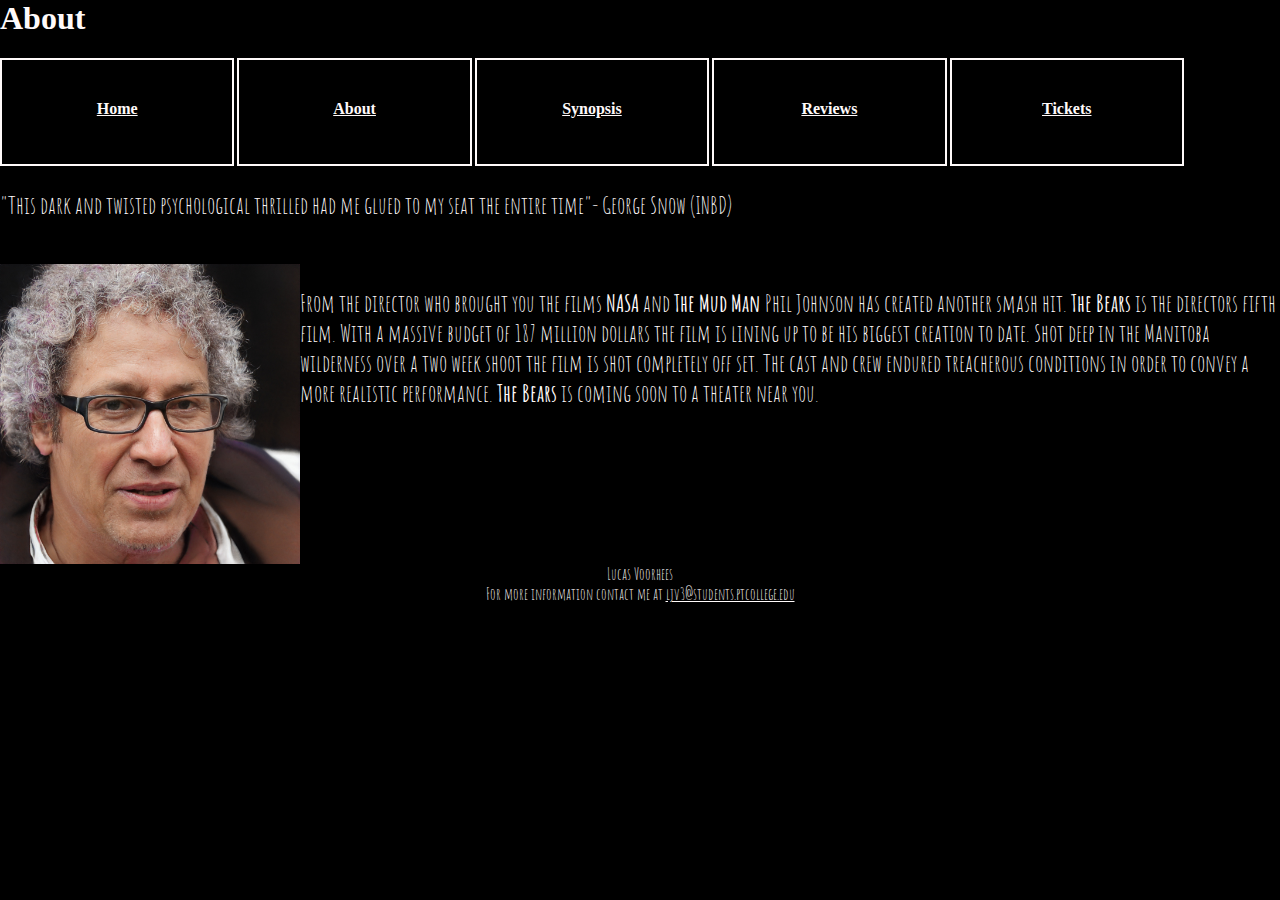
<file: The Bears/about.html>
<!DOCTYPE html>
<html lang="en">
    <head>
        <link rel="stylesheet" href="style.css" type="text/css">
        <title>
            About: Bears Movie
        </title>
        <script src="modernizr.custom.05819.js"></script>
    </head>
    <body>
        <header>
            <h1>About</h1>
        </header>

        <nav>
            <h4>
                <a href="index.html">Home</a>
                <a href="about.html">About</a> 
                <a href="synopsis.html">Synopsis</a> 
                <a href="reviews.html">Reviews</a> 
                <a href="tickets.html">Tickets</a>
            </h4>
        </nav>

        <main>
            <p>
                "This dark and twisted psychological thrilled had me glued to my seat the entire time"- George Snow (INBD)
            </p>
            <br>
            <img src="Images/Man8.jpg" class="philJohnson" alt="Phil Johnson" Title="Phil Johnson" height=300
            

                <nav id="abt">

                <p>From the director who brought you the films <b>NASA</b> and <b>The Mud Man</b> Phil Johnson has created another smash hit. 
                <b>The Bears</b> is the directors fifth film. With a massive budget of 187 million dollars the film is lining up to be his
                biggest creation to date. Shot deep in the Manitoba wilderness over a two week shoot the film is shot completely off set.
                The cast and crew endured treacherous conditions in order to convey a more realistic performance. <b>The Bears</b> is coming soon to
                a theater near you.  
            </p>
            </nav>
           
        </main>
        <footer>
            Lucas Voorhees <br>
            For more information contact me at <a href="mailto:ljv3@students.ptcollege.edu">ljv3@students.ptcollege.edu</a>
        </footer>
    </body>
</html>
</file>
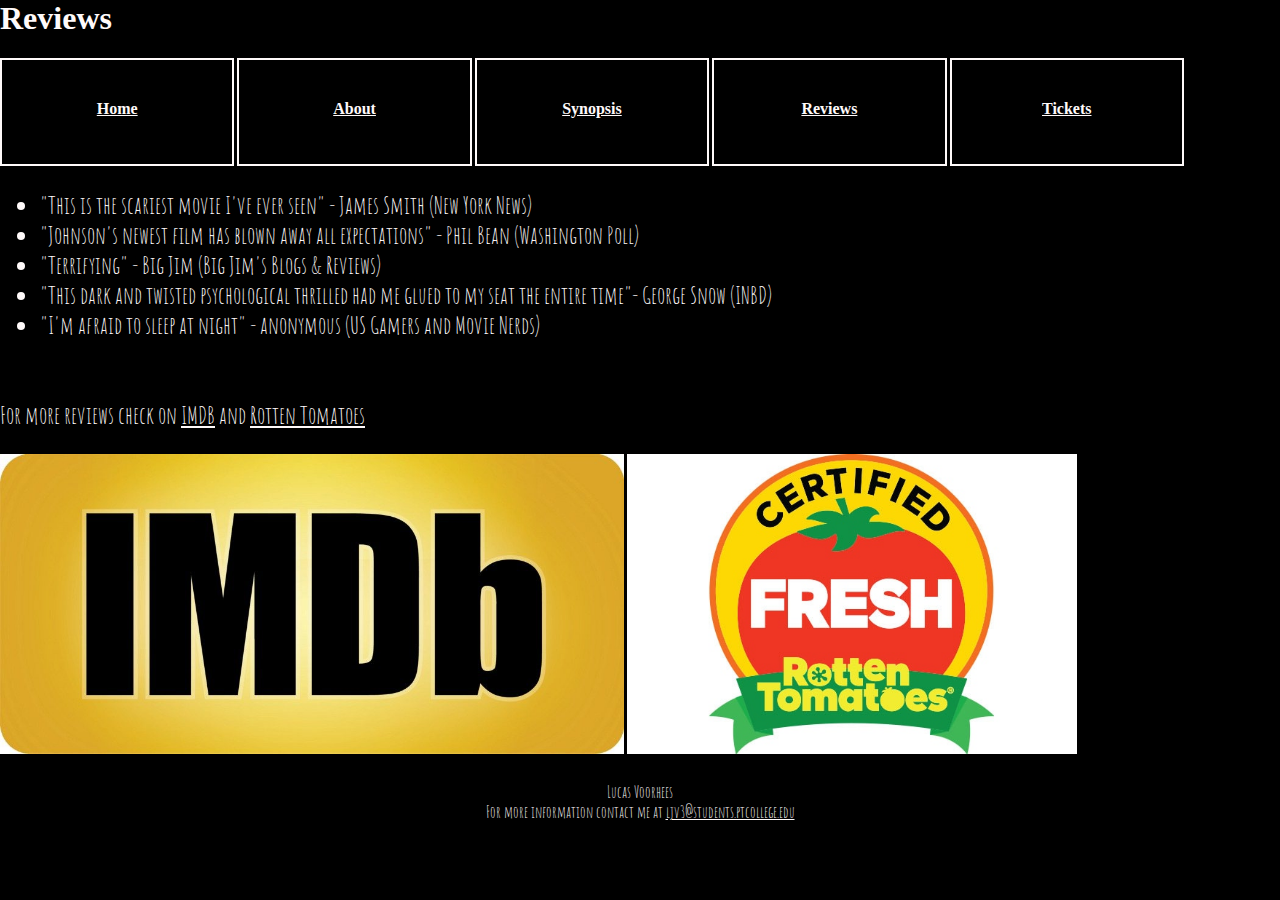
<file: The Bears/reviews.html>
<!DOCTYPE html>
<html lang="en">
    <head>
        <link rel="stylesheet" href="style.css" type="text/css">
        <title>
            Reviews: Bears Movie
        </title>
        <script src="modernizr.custom.05819.js"></script>
    </head>
    <body>
        <header>
            <h1>Reviews</h1>
        </header>

        <nav>
            <h4>
                <a href="index.html">Home</a>
                <a href="about.html">About</a> 
                <a href="synopsis.html">Synopsis</a> 
                <a href="reviews.html">Reviews</a> 
                <a href="tickets.html">Tickets</a>
            </h4>
        </nav>

        <main>
            <p>
               <ul>
                   <li>"This is the scariest movie I've ever seen" - James Smith (New York News)</li>
                   <li>"Johnson's newest film has blown away all expectations" - Phil Bean (Washington Poll)</li>
                   <li>"Terrifying" - Big Jim (Big Jim's Blogs & Reviews)</li>
                   <li> "This dark and twisted psychological thrilled had me glued to my seat the entire time"- George Snow (INBD)</li>
                   <li>"I'm afraid to sleep at night" - anonymous (US Gamers and Movie Nerds)</li>
               </ul>
               <br>
              <div id="reviewSites">
               <p> For more reviews check on  <a href="https://www.imdb.com/" target="new">IMDB</a>
                and <a href="https://www.rottentomatoes.com/" target="new">Rotten Tomatoes</a>
               </div>
            </p>
            <a href="https://www.imdb.com/" target="new"><img src="Images/IMDB_Logo.jpeg" height=300></a>
            
            <a href="https://www.rottentomatoes.com/" target="new"><img src="Images/RottenTomatoesLogo.jpg" height=300></a>
            </a>
            
               

                
            
            
     
            </p>
        </main>
        <footer>
            Lucas Voorhees <br>
            For more information contact me at <a href="mailto:ljv3@students.ptcollege.edu">ljv3@students.ptcollege.edu</a>
        </footer>
    </body>
</html>
</file>
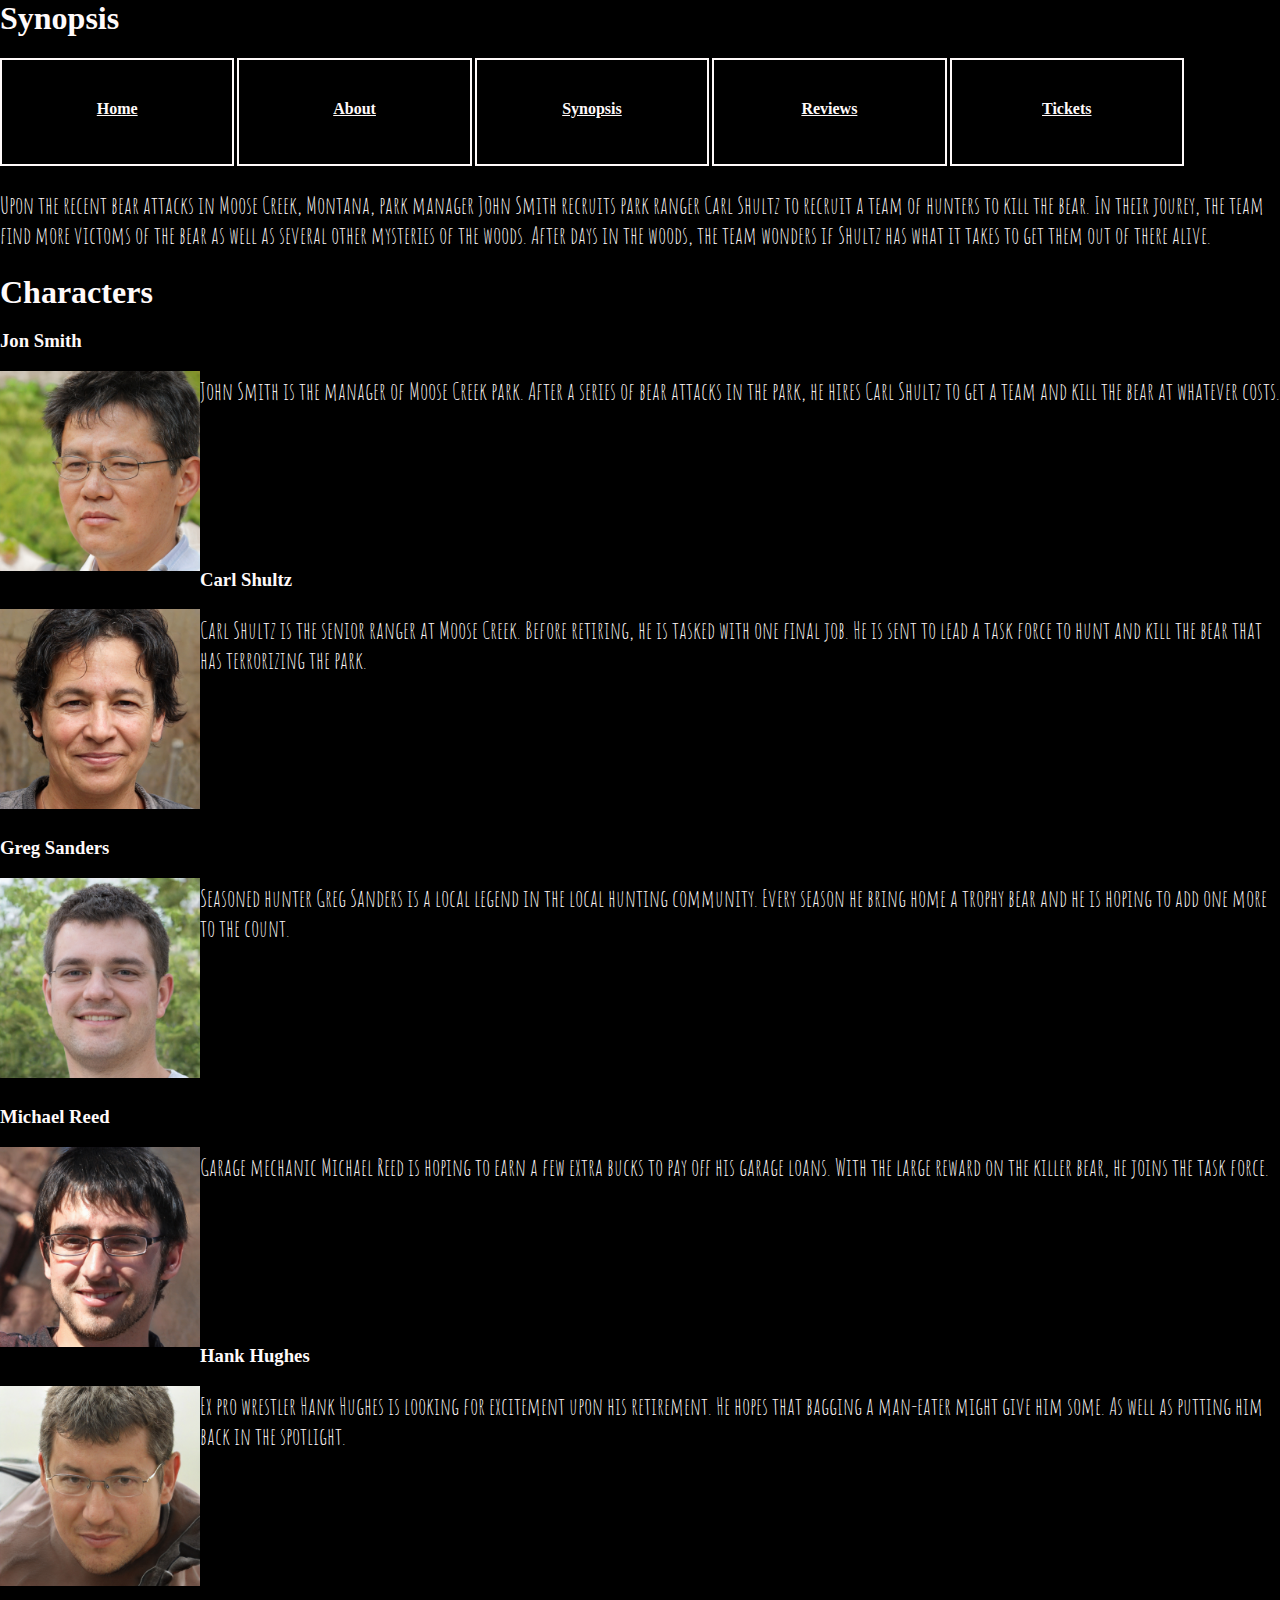
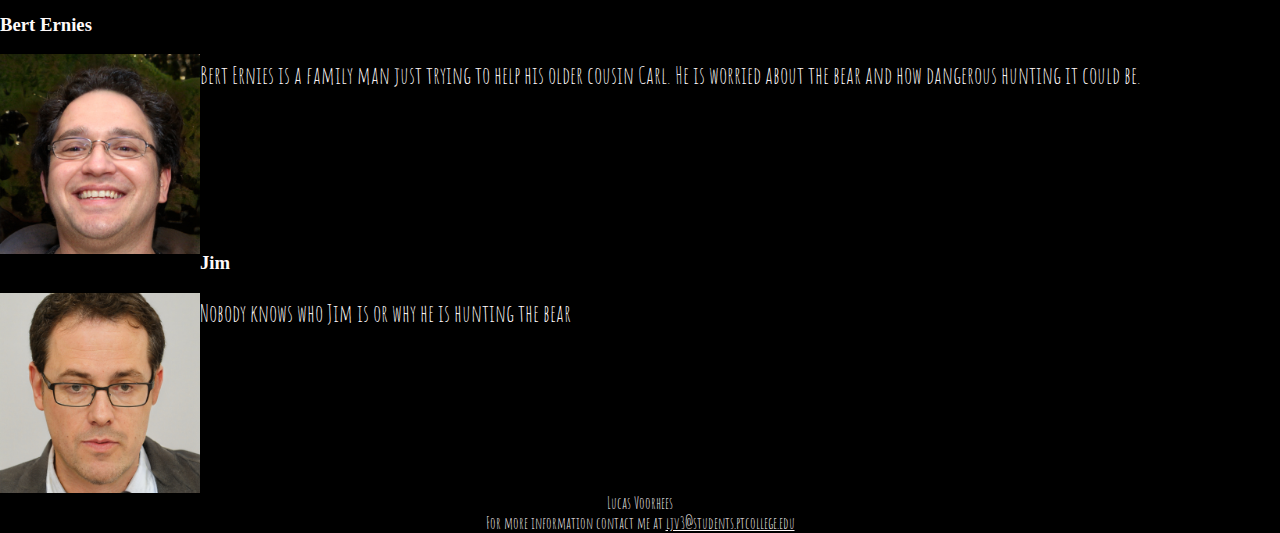
<file: The Bears/synopsis.html>
<!DOCTYPE html>
<html lang="en">
    <head>
        <link rel="stylesheet" href="style.css" type="text/css">
        <title>
            Synopsis: Bears Movie
        </title>
        <script src="modernizr.custom.05819.js"></script>
    </head>
    <body>
        <header>
            <h1>Synopsis</h1>
        </header>

        <nav>
            <h4>
                <a href="index.html">Home</a>
                <a href="about.html">About</a> 
                <a href="synopsis.html">Synopsis</a> 
                <a href="reviews.html">Reviews</a> 
                <a href="tickets.html">Tickets</a>
            </h4>
        </nav>

        <main>
            <p>
                Upon the recent bear attacks in Moose Creek, Montana, park manager John Smith recruits park ranger Carl Shultz to recruit a 
                team of hunters to kill the bear. In their jourey, the team find more victoms of the bear as well as several other mysteries of 
                the woods. After days in the woods, the team wonders if Shultz has what it takes to get them out of there alive.
                
            </p>
            
            <h1>Characters</h1>
            <div id="Jon_Smith">
                <h3>Jon Smith</h3>
                <img src="Images/Man1.jpg" class="jonSmith" alt="Jon Smith" Title="Jon Smith" height=200>
                <p>
                    John Smith is the manager of Moose Creek park. 
                     After a series of bear attacks in the park, 
                    he hires Carl Shultz to get a team and kill 
                     the bear at whatever costs.
                </p>
            </div>
            <br><br><br><br><br><br>

            <div id="Carl Shultz">
                <h3>Carl Shultz</h3>
                <img src="Images/Man4.jpg" class="carlShultz" alt="Carl Shultz" title="Carl Shultz" height=200>
                <p>
                    Carl Shultz is the senior ranger at Moose Creek. Before retiring, he is tasked with one final job. He is sent to lead a task
                    force to hunt and kill the bear that has terrorizing the park. 
                
                </p>
            </div>
            <br><br><br><br><br><br>
            <div id="Greg Sanders">
                <h3>Greg Sanders</h3>
                <img src="Images/Man3.jpg" class="gregSanders" alt="Greg Sanders" title="Greg Sanders" height=200>
                <p>Seasoned hunter Greg Sanders is a local legend in the local hunting community. Every season he bring home a trophy
                    bear and he is hoping to add one more to the count.
                </p>
            </div>
            <br><br><br><br><br><br>
            <div id="Michael Reed">
                <h3>Michael Reed</h3>
                <img src="Images/Man2.jpg" class="mReed" alt="Michael Reed" Title="Michael Reed" height=200>
                <p>
                    Garage mechanic Michael Reed is hoping to earn a few extra bucks to pay off his garage loans. With the large reward on 
                    the killer bear, he joins the task force. 
                </p>
            </div>
            <br><br><br><br><br><br>
            <div id="Hank Hughes">
                <h3>Hank Hughes</h3>
                <img src="Images/Man7.jpg" class="hHughes" alt="Hank Hughes" Title="Hank Hughes" height=200>
                <p>
                    Ex pro wrestler Hank Hughes is looking for excitement upon his retirement. He hopes that bagging a man-eater might 
                    give him some. As well as putting him back in the spotlight.
                </p>
            </div>
            <br><br><br><br><br><br>
            <div id="Bert Ernies">
                <h3>Bert Ernies</h3>
                <img src="Images/Man5.jpg" class="bErnies" alt="Bert Ernies" Title="Bert Ernies" height=200>
                <p>
                    Bert Ernies is a family man just trying to help his older cousin Carl. He is worried about the bear and how dangerous hunting
                    it could be.
                </p>
            </div>
            <br><br><br><br><br><br>
                <div id="Jim">
                <h3>Jim</h3>
                <img src="Images/Man6.jpg" class="Jim" alt= "Jim" Title="Jim" height=200>
                 <p>
                    Nobody knows who Jim is or why he is hunting the bear
                </p>
                </div>
                <br><br><br>

            
        </main>
        <footer>
            Lucas Voorhees <br>
            For more information contact me at <a href="mailto:ljv3@students.ptcollege.edu">ljv3@students.ptcollege.edu</a>
        </footer>
    </body>
</html>
</file>
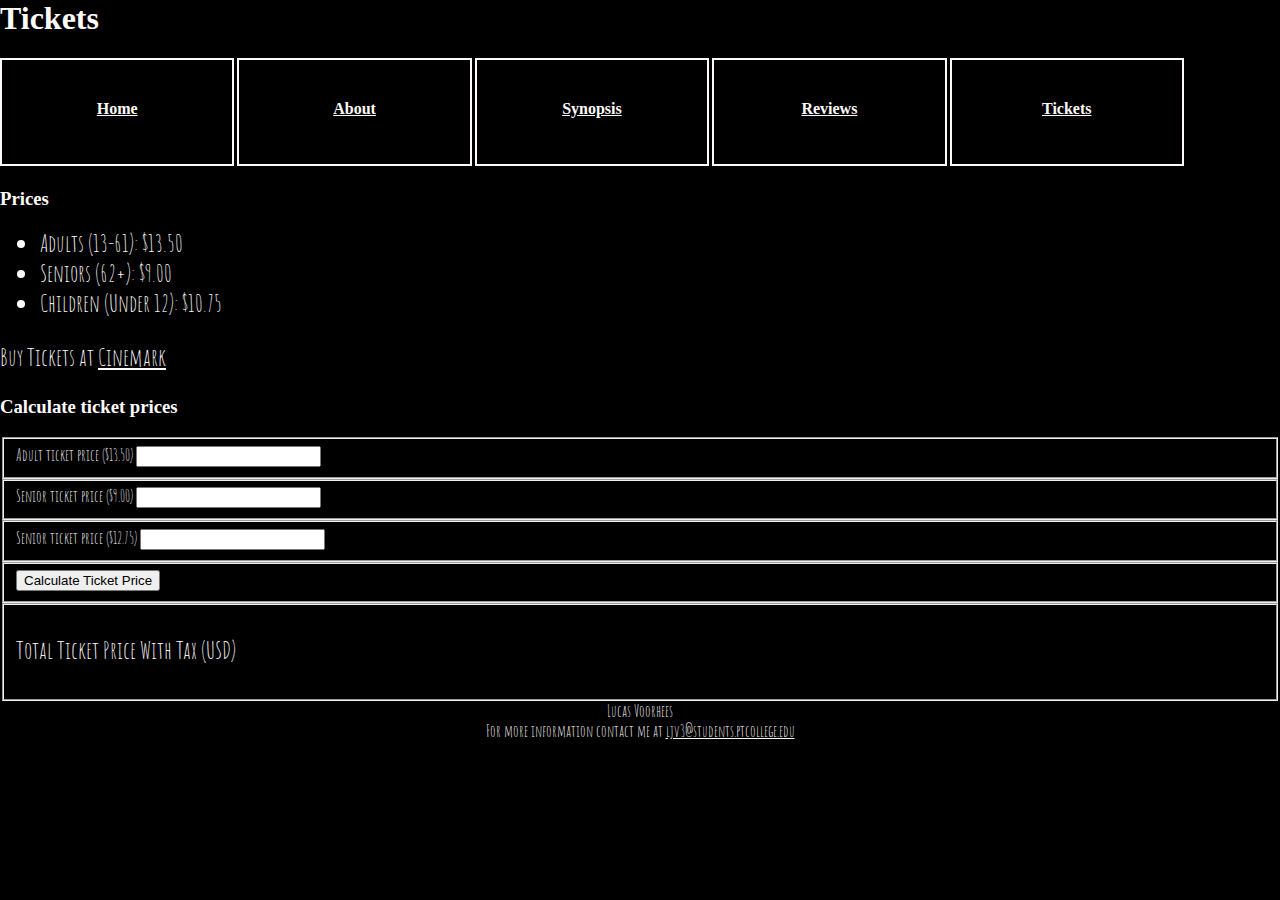
<file: The Bears/tickets.html>
<!DOCTYPE html>
<html lang="en">
    <head>
      <link rel="stylesheet" href="style.css" type="text/css">
        <title>
            Tickets: Bear Movie
        </title>
        <script src="modernizr.custom.05819.js"></script>
    </head>
    <body>
        <header>
            <h1>Tickets</h1>
        </header>

        <nav>
            <h4>
              <a href="index.html">Home</a>
              <a href="about.html">About</a> 
              <a href="synopsis.html">Synopsis</a> 
              <a href="reviews.html">Reviews</a> 
              <a href="tickets.html">Tickets</a>
            </h4>
        </nav>
            

        <main>
            
            <h3>Prices</h3>
            <ul>
                <li>
                    Adults (13-61): $13.50
                </li>
                <li>
                    Seniors (62+): $9.00
                </li>
                <li>
                    Children (Under 12): $10.75
                </li>
            </ul>
            <p>Buy Tickets at <a href="https://www.cinemark.com/theatre-search/" target="new">Cinemark</a></p>
              

            <h3>Calculate ticket prices</h3>
             <form>
          <fieldset>
            <label for="aticket">
              Adult ticket price ($13.50)
            </label>
            <input type="number" id="aticket" />
          </fieldset>

          <fieldset>
            <label for="sticket">
              Senior ticket price ($9.00)
            </label>
            <input type="number" id="sticket" />
          </fieldset>

          <fieldset>
            <label for="cticket">
              Senior ticket price ($12.75)
            </label>
            <input type="number" id="cticket" />
          </fieldset>

          <fieldset>
            <button type="button" id="button">Calculate Ticket Price </button>
          </fieldset>
          <fieldset>
             <p>Total Ticket Price With Tax (USD) </p>
            <p id="totalvalue"></p>
          </fieldset>
     </form>
   </article>
   <script>
      function calculate() 
      {
         var Adult = document.getElementById("aticket").value;
         var Senior = document.getElementById("sticket").value;
         var Child = document.getElementById("cticket").value;
         var Total = (Adult * 13.5) + (Senior * 9) + (Child * 12.75);
         
         var Tax = .07
         var TicketTotal= Total + (Total * Tax)
         if(Adult < 0)
          alert("you can't select negative tickets!")
         else
         if(Senior <0)
          alert("you can't select negative tickets!")
         else
         if(Child <0)
          alert("you can't select negative tickets!")
         else(
         document.getElementById("totalvalue").innerHTML = TicketTotal);
        
      }
      
      document.getElementById("button").addEventListener("click", calculate, false);
   </script>
           
        
            

                    
                   
              

        </main>
        <footer>
            <u6>
                Lucas Voorhees <br>
                For more information contact me at <a href="mailto:ljv3@students.ptcollege.edu">ljv3@students.ptcollege.edu</a>
            </u6>
        </footer>
    </body>
</html>
</file>
<file: The Bears/style.css>
@import url('https://fonts.googleapis.com/css2?family=Amatic+SC&family=Homemade+Apple&family=Permanent+Marker&display=swap');
/*CSS Reset*/
body, header, nav, main, footer, img, h1 
{
    margin: 0;
    padding:  0;
    border: 0;
}
body
{
    background-color:rgb(0,0,0);
    color: rgb(255,250,250);
    font-family: 'Amatic SC', cursive;
}
nav a
{
    color: rgb(255,250,250);
    width: 18%;
    display: inline-block;
    text-align: center;
    border: 2pt solid rgb(255,250,250);
    height: 4em;
    padding-top: 2.5em;
    padding-bottom: 0em;
    font-family: 'Homemade Apple', cursive;
}
a
{
    color: rgb(255,250,250)
}
h1
{
    font-family: 'Homemade Apple', cursive;
}
h3
{
    font-family: 'Permanent Marker', cursive;
}

.Poster
{
    display:inline;
    float: left;
    
}
.philJohnson
{
    float: left;
    display: inline;
}
.jonSmith
{
    float: left;
    display: inline;
}
.carlShultz
{
    display: inline;
    float: left;
}
.gregSanders
{
    display: inline;
    float: left;
}
.mReed
{
    display: inline;
    float: left;
}
.hHughes
{
    display: inline;
    float: left;
}
.bErnies
{
    display: inline;
    float: left;
}
.Jim 
{
    display: inline;
    float: left;
}
img
{
    max-width: 100%;
}

p
{
    font-size: x-large;
}
li
{
    font-size: x-large;
}
footer
{
    bottom: 0;
    text-align: center;
    clear: left
}
</file>
